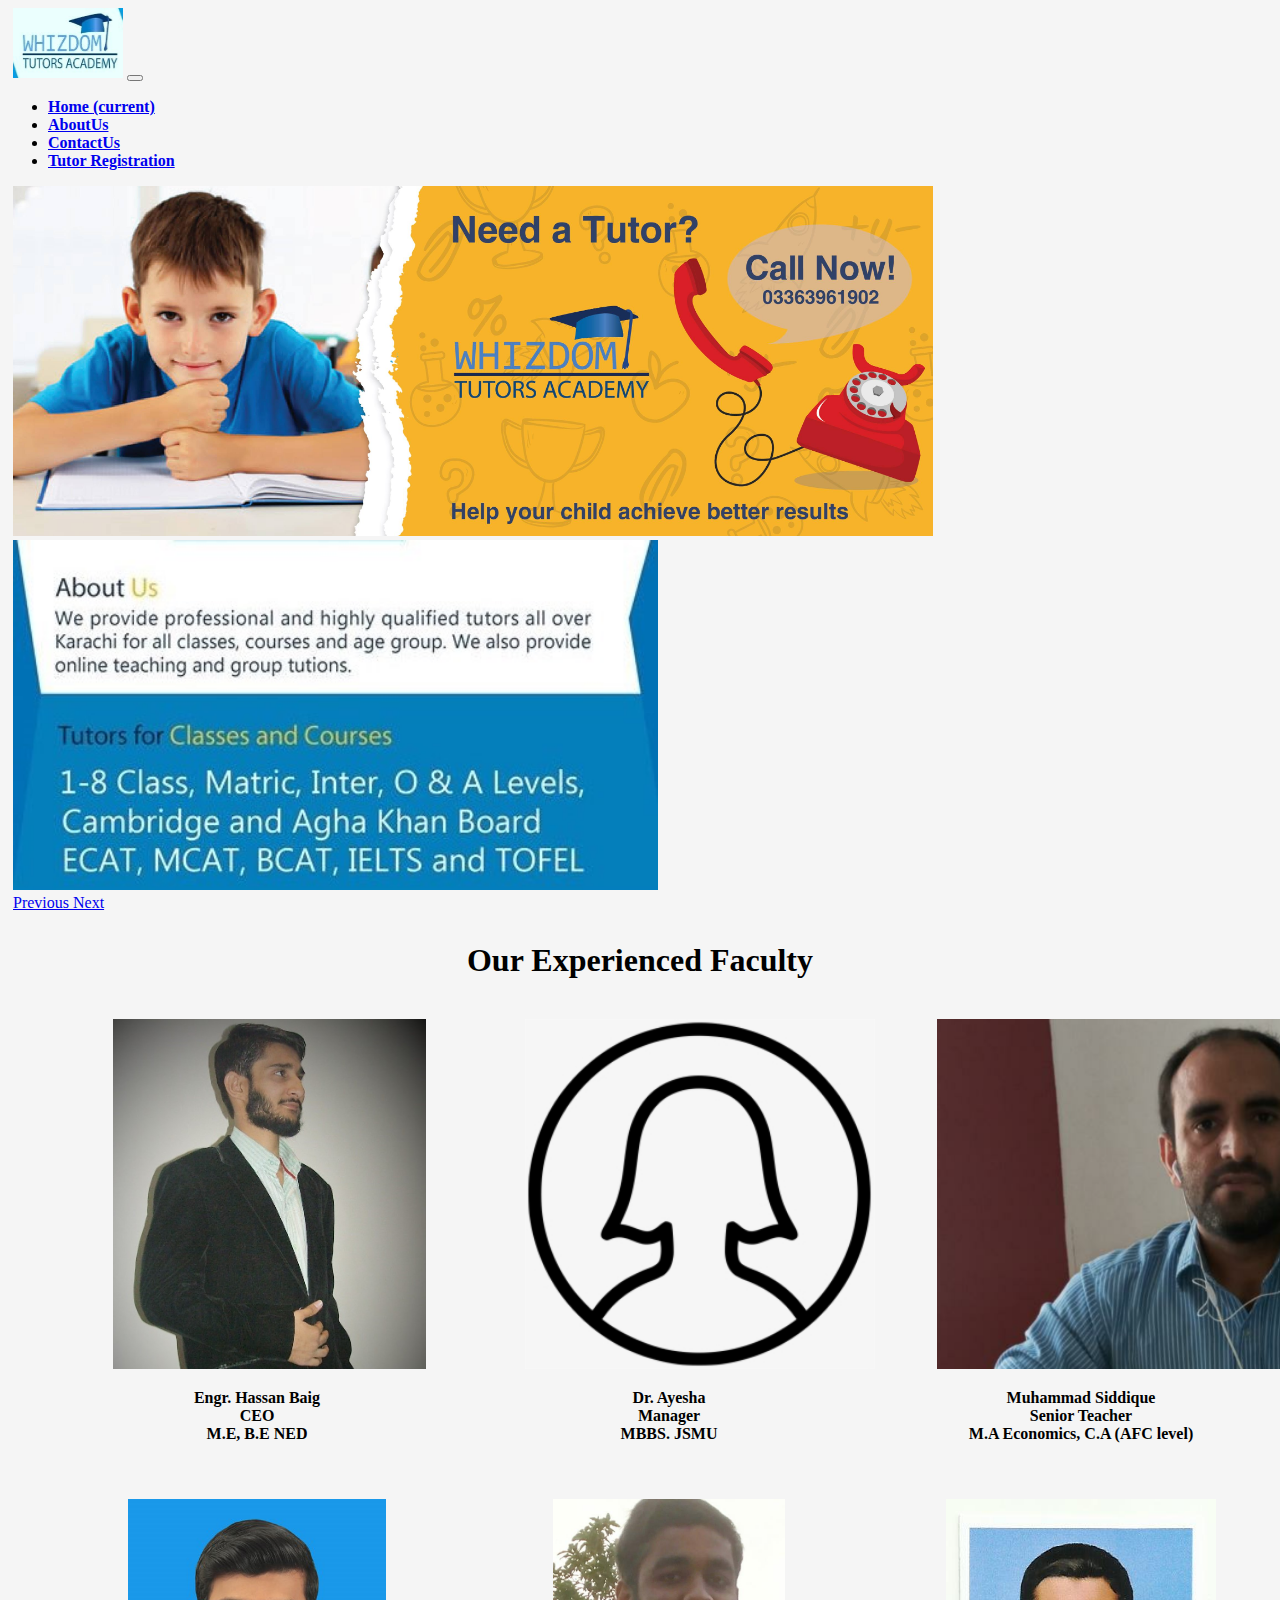
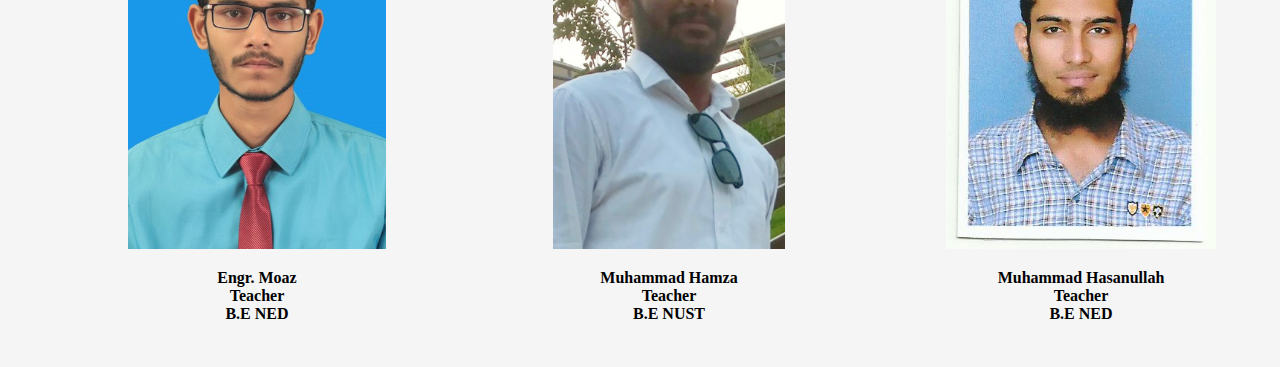
<file: index.html>
<!DOCTYPE html>
<html lang="en">
<head>
    <meta charset="UTF-8">
    <meta name="viewport" content="width=device-width, initial-scale=1.0">
    <title>|Whizdom Tutors Academy</title>
    <link rel="stylesheet" href="https://stackpath.bootstrapcdn.com/bootstrap/4.5.0/css/bootstrap.min.css" integrity="sha384-9aIt2nRpC12Uk9gS9baDl411NQApFmC26EwAOH8WgZl5MYYxFfc+NcPb1dKGj7Sk" crossorigin="anonymous">
    
<link rel="stylesheet" href="style.css">
</head>
<body>
    <div>
    <nav class="navbar navbar-expand-lg navbar-light bg-light">
        <a class="navbar-brand" href="#"> <img id="logo" src="images/logo.jpg" alt=""></a>
        <button class="navbar-toggler" type="button" data-toggle="collapse" data-target="#navbarText" aria-controls="navbarText" aria-expanded="false" aria-label="Toggle navigation">
          <span class="navbar-toggler-icon"></span>
        </button>
        <div class="collapse navbar-collapse" id="navbarText">
          <ul class="navbar-nav mr-auto">
           
          </ul>
          <span class="navbar-text">
            <ul class="navbar-nav mr-auto">
                <li class="nav-item active">
                  <a class="nav-link" href="index.html">Home <span class="sr-only">(current)</span></a>
                </li>
                <li class="nav-item">
                  <a class="nav-link" href="about.html">AboutUs</a>
                </li>
                <li class="nav-item">
                  <a class="nav-link" href="contact.html">ContactUs</a>
                </li>
                <li class="nav-item">
                    <a class="nav-link" href="registration.html">Tutor Registration</a>
                  </li>
              </ul>
          </span>
        </div>
        </nav>
      <div id="slider">
        <div id="carouselExampleControls" class="carousel slide" data-ride="carousel">
          <div class="carousel-inner">
            <div class="carousel-item active">
              <img src="images/slider 1.jpg" class="d-block w-100" alt="...">
            </div>
            <div class="carousel-item">
              <img src="images/slider 2.jpg" class="d-block w-100" alt="...">
            </div>
            
          </div>
          <a class="carousel-control-prev" href="#carouselExampleControls" role="button" data-slide="prev">
            <span class="carousel-control-prev-icon" aria-hidden="true"></span>
            <span class="sr-only">Previous</span>
          </a>
          <a class="carousel-control-next" href="#carouselExampleControls" role="button" data-slide="next">
            <span class="carousel-control-next-icon" aria-hidden="true"></span>
            <span class="sr-only">Next</span>
          </a>

        </div>
      <div>
        <div>
          <h1 id="faculty"> Our Experienced Faculty </h1> </div>
          <div class="bod">
          <div class="card" style="width: 18rem;">
          <img src="images/tutor 1.JPG" class="card-img-top" alt="...">
          <div class="card-body">
            <p class="card-text">Engr. Hassan Baig <br> CEO <br> M.E, B.E NED</p>
          </div>
          </div>
          
            <div class="card" style="width: 18rem;">
            <img src="images/tutor 4.png" class="card-img-top" alt="...">
            <div class="card-body">
              <p class="card-text">Dr. Ayesha   <br> Manager <br> MBBS. JSMU</p>
            </div>
            </div>

            <div class="card" style="width: 18rem;">
              <img src="images/tutor 5.png" class="card-img-top" alt="...">
              <div class="card-body">
                <p class="card-text">Muhammad Siddique <br> Senior Teacher <br> M.A Economics, C.A (AFC level)</p>
              </div>
              </div>

              <div class="bod">
                <div class="card" style="width: 18rem;">
                <img src="images/tutor 2.jpg" class="card-img-top" alt="...">
                <div class="card-body">
                  <p class="card-text"> Engr. Moaz <br> Teacher <br>  B.E NED</p>
                </div>
                </div>
                
                  <div class="card" style="width: 18rem;">
                  <img src="images/tutor 6.jpg" class="card-img-top" alt="...">
                  <div class="card-body">
                    <p class="card-text">Muhammad Hamza  <br> Teacher <br> B.E NUST</p>
                  </div>
                  </div>
      
                  <div class="card" style="width: 18rem;">
                    <img src="images/tutor 3.jpg" class="card-img-top" alt="...">
                    <div class="card-body">
                      <p class="card-text"> Muhammad Hasanullah <br> Teacher <br> B.E NED</p>
                    </div>
                    </div>
            
        
      </div>

      </div><script src="https://code.jquery.com/jquery-3.5.1.slim.min.js" integrity="sha384-DfXdz2htPH0lsSSs5nCTpuj/zy4C+OGpamoFVy38MVBnE+IbbVYUew+OrCXaRkfj" crossorigin="anonymous"></script>
      <script src="https://cdn.jsdelivr.net/npm/popper.js@1.16.0/dist/umd/popper.min.js" integrity="sha384-Q6E9RHvbIyZFJoft+2mJbHaEWldlvI9IOYy5n3zV9zzTtmI3UksdQRVvoxMfooAo" crossorigin="anonymous"></script>
      <script src="https://stackpath.bootstrapcdn.com/bootstrap/4.5.0/js/bootstrap.min.js" integrity="sha384-OgVRvuATP1z7JjHLkuOU7Xw704+h835Lr+6QL9UvYjZE3Ipu6Tp75j7Bh/kR0JKI" crossorigin="anonymous"></script>
    </body>
</file>
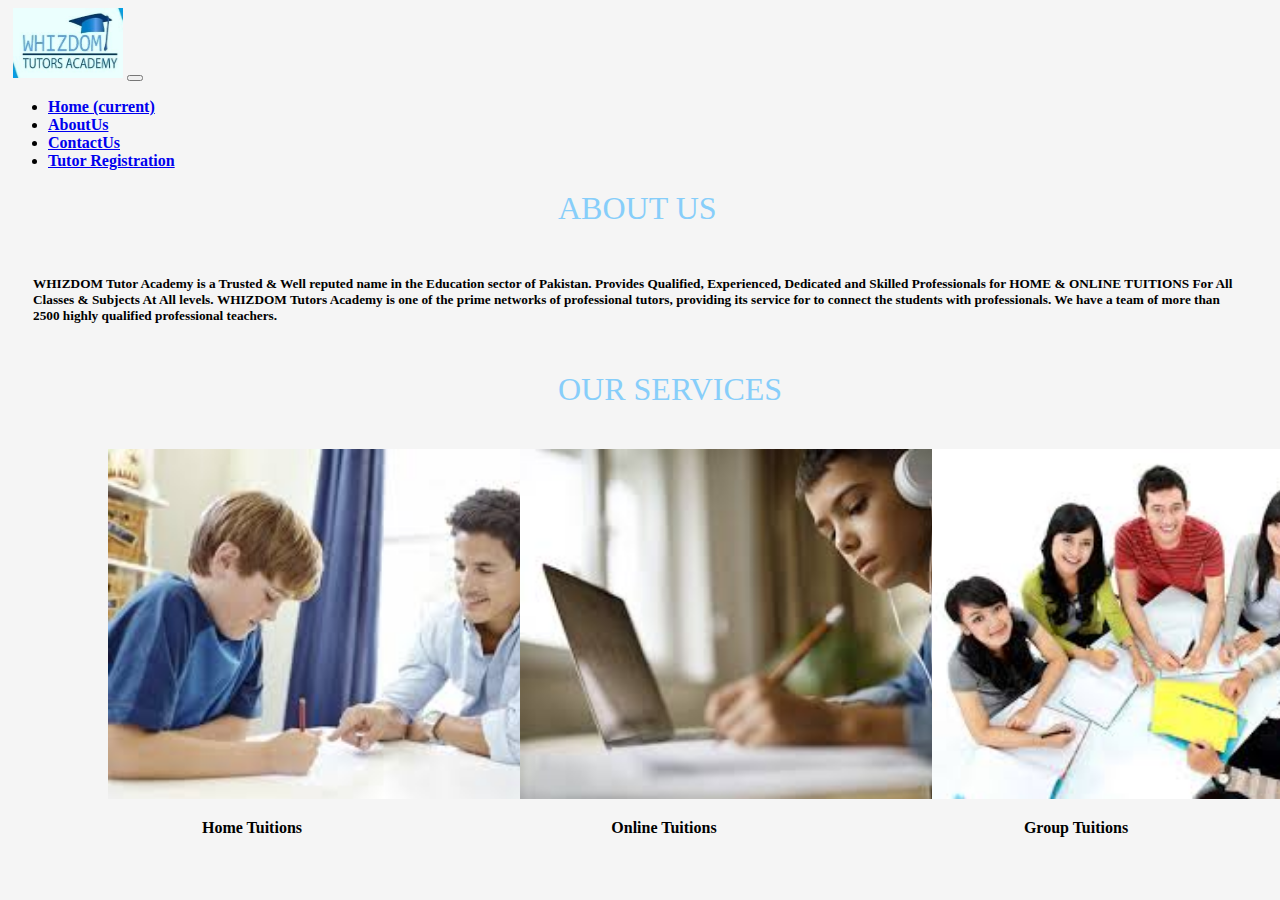
<file: about.html>
<!DOCTYPE html>
<html lang="en">
<head>
    <meta charset="UTF-8">
    <meta name="viewport" content="width=device-width, initial-scale=1.0">
    <title>About|Whizdom Tutors Academy</title>
    <link rel="stylesheet" href="https://stackpath.bootstrapcdn.com/bootstrap/4.5.0/css/bootstrap.min.css" integrity="sha384-9aIt2nRpC12Uk9gS9baDl411NQApFmC26EwAOH8WgZl5MYYxFfc+NcPb1dKGj7Sk" crossorigin="anonymous">
    
<link rel="stylesheet" href="style.css">
</head>
<body>
    <div>
    <nav class="navbar navbar-expand-lg navbar-light bg-light">
        <a class="navbar-brand" href="#"> <img id="logo" src="images/logo.jpg" alt=""></a>
        <button class="navbar-toggler" type="button" data-toggle="collapse" data-target="#navbarText" aria-controls="navbarText" aria-expanded="false" aria-label="Toggle navigation">
          <span class="navbar-toggler-icon"></span>
        </button>
        <div class="collapse navbar-collapse" id="navbarText">
          <ul class="navbar-nav mr-auto">
           
          </ul>
          <span class="navbar-text">
            <ul class="navbar-nav mr-auto">
                <li class="nav-item active">
                  <a class="nav-link" href="index.html">Home <span class="sr-only">(current)</span></a>
                </li>
                <li class="nav-item">
                  <a class="nav-link" href="about.html">AboutUs</a>
                </li>
                <li class="nav-item">
                  <a class="nav-link" href="contact.html">ContactUs</a>
                </li>
                <li class="nav-item">
                    <a class="nav-link" href="registration.html">Tutor Registration</a>
                  </li>
              </ul>
          </span>
        </div>
        </nav>
        
        <div>
          <div ><h1 id="head"> ABOUT US </h1> 
          </div> 

<div id="para"> 
  <h5> <b> WHIZDOM Tutor Academy </b> is a Trusted & Well reputed name in the Education sector of Pakistan. Provides Qualified, Experienced, Dedicated and Skilled Professionals for <b> HOME & ONLINE TUITIONS </b> For All Classes & Subjects At All levels. <b> WHIZDOM Tutors Academy </b> is one of the prime networks of professional tutors, providing its service for to connect the students with professionals. We have a team of more than 2500 highly qualified professional teachers.</h5>
</div>
<div ><h1 id="head"> OUR SERVICES </h1> 
</div> 
<div>
  <div class="card" style="width: 18rem;">
    <img src="images/home tuition.jpg" class="card-img-top" alt="...">
    <div class="card-body">
      <p class="card-text">Home Tuitions</p>
    </div>
    </div>

    <div class="card" style="width: 18rem;">
      <img src="images/online tuition.jpg" class="card-img-top" alt="...">
      <div class="card-body">
        <p class="card-text">Online Tuitions</p>
      </div>
    </div>

    <div class="card" style="width: 18rem;">
      <img src="images/group tuition.jpg" class="card-img-top" alt="...">
      <div class="card-body">
        <p class="card-text">Group Tuitions</p>
      </div>
    </div>
  

  </div>
</div>

</div>
<script src="https://code.jquery.com/jquery-3.5.1.slim.min.js" integrity="sha384-DfXdz2htPH0lsSSs5nCTpuj/zy4C+OGpamoFVy38MVBnE+IbbVYUew+OrCXaRkfj" crossorigin="anonymous"></script>
<script src="https://cdn.jsdelivr.net/npm/popper.js@1.16.0/dist/umd/popper.min.js" integrity="sha384-Q6E9RHvbIyZFJoft+2mJbHaEWldlvI9IOYy5n3zV9zzTtmI3UksdQRVvoxMfooAo" crossorigin="anonymous"></script>
<script src="https://stackpath.bootstrapcdn.com/bootstrap/4.5.0/js/bootstrap.min.js" integrity="sha384-OgVRvuATP1z7JjHLkuOU7Xw704+h835Lr+6QL9UvYjZE3Ipu6Tp75j7Bh/kR0JKI" crossorigin="anonymous"></script>
</body>
</file>
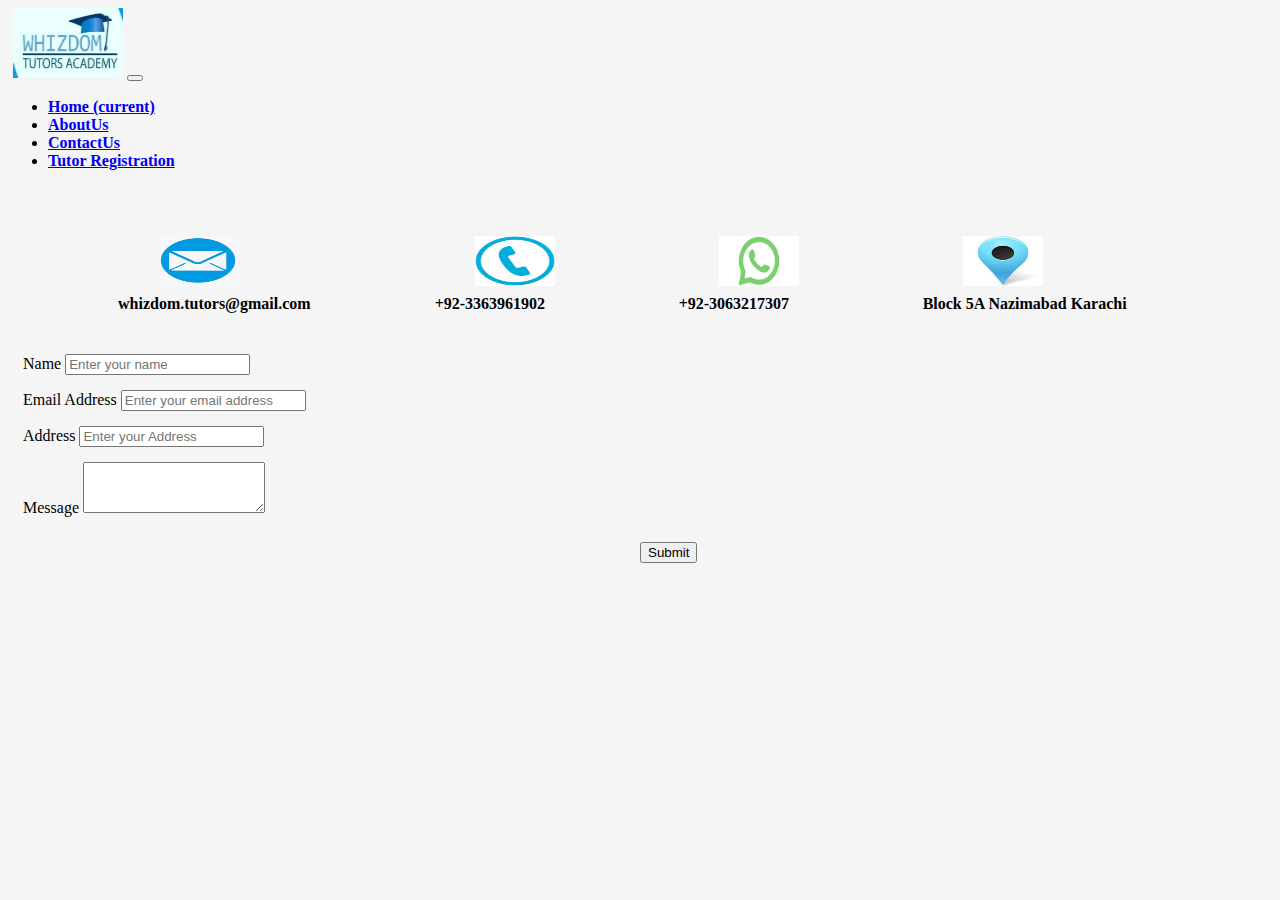
<file: contact.html>
<!DOCTYPE html>
<html lang="en">
<head>
    <meta charset="UTF-8">
    <meta name="viewport" content="width=device-width, initial-scale=1.0">
    <title>ContactUs|Whizdom Tutors Academy</title>
    <link rel="stylesheet" href="https://stackpath.bootstrapcdn.com/bootstrap/4.5.0/css/bootstrap.min.css" integrity="sha384-9aIt2nRpC12Uk9gS9baDl411NQApFmC26EwAOH8WgZl5MYYxFfc+NcPb1dKGj7Sk" crossorigin="anonymous">
    
<link rel="stylesheet" href="style.css">
</head>
<body>
    <div>
    <nav class="navbar navbar-expand-lg navbar-light bg-light">
        <a class="navbar-brand" href="#"> <img id="logo" src="images/logo.jpg" alt=""></a>
        <button class="navbar-toggler" type="button" data-toggle="collapse" data-target="#navbarText" aria-controls="navbarText" aria-expanded="false" aria-label="Toggle navigation">
          <span class="navbar-toggler-icon"></span>
        </button>
        <div class="collapse navbar-collapse" id="navbarText">
          <ul class="navbar-nav mr-auto">
           
          </ul>
          <span class="navbar-text">
            <ul class="navbar-nav mr-auto">
                <li class="nav-item active">
                  <a class="nav-link" href="index.html">Home <span class="sr-only">(current)</span></a>
                </li>
                <li class="nav-item">
                  <a class="nav-link" href="about.html">AboutUs</a>
                </li>
                <li class="nav-item">
                  <a class="nav-link" href="contact.html">ContactUs</a>
                </li>
                <li class="nav-item">
                    <a class="nav-link" href="registration.html">Tutor Registration</a>
                  </li>
              </ul>
          </span>
        </div>
        </nav>
        <div id="icon">
          <img id="cont" src="images/email.png" alt="" > <br>
         <p id="us"> whizdom.tutors@gmail.com </p>
         </div>
         <div id="icon">

         <img id="cont" src="images/call.png" alt="" > <br>
         <p id="us"> +92-3363961902 </p>
        </div>

        <div id="icon">

          <img id="cont" src="images/whtsapp.png" alt="" > <br>
          <p id="us"> +92-3063217307 </p>
         </div>

         <div id="icon">

          <img id="cont" src="images/map.jpg" alt="" > <br>
          <p id="us"> Block 5A Nazimabad Karachi </p>
         </div>
         <form>
          <div class="form-group">
            <label for="formGroupExampleInput">Name</label>
            <input type="text" class="form-control" id="formGroupExampleInput" placeholder="Enter your name">
          </div>
          <div class="form-group">
            <label for="formGroupExampleInput2">Email Address</label>
            <input type="text" class="form-control" id="formGroupExampleInput2" placeholder="Enter your email address">
          </div>
          <div class="form-group">
            <label for="formGroupExampleInput2">Address</label>
            <input type="text" class="form-control" id="formGroupExampleInput2" placeholder="Enter your Address">
          </div>
          <div class="form-group">
            <label for="Message">Message</label>
            <textarea class="form-control" id="exampleFormControlTextarea1" rows="3"></textarea>
          </div>
          <button type="button" class="btn btn-primary" data-toggle="button" aria-pressed="false">
            Submit
          </button>
          
        </form>
      </div>
      <script src="https://code.jquery.com/jquery-3.5.1.slim.min.js" integrity="sha384-DfXdz2htPH0lsSSs5nCTpuj/zy4C+OGpamoFVy38MVBnE+IbbVYUew+OrCXaRkfj" crossorigin="anonymous"></script>
      <script src="https://cdn.jsdelivr.net/npm/popper.js@1.16.0/dist/umd/popper.min.js" integrity="sha384-Q6E9RHvbIyZFJoft+2mJbHaEWldlvI9IOYy5n3zV9zzTtmI3UksdQRVvoxMfooAo" crossorigin="anonymous"></script>
      <script src="https://stackpath.bootstrapcdn.com/bootstrap/4.5.0/js/bootstrap.min.js" integrity="sha384-OgVRvuATP1z7JjHLkuOU7Xw704+h835Lr+6QL9UvYjZE3Ipu6Tp75j7Bh/kR0JKI" crossorigin="anonymous"></script></body>
</file>
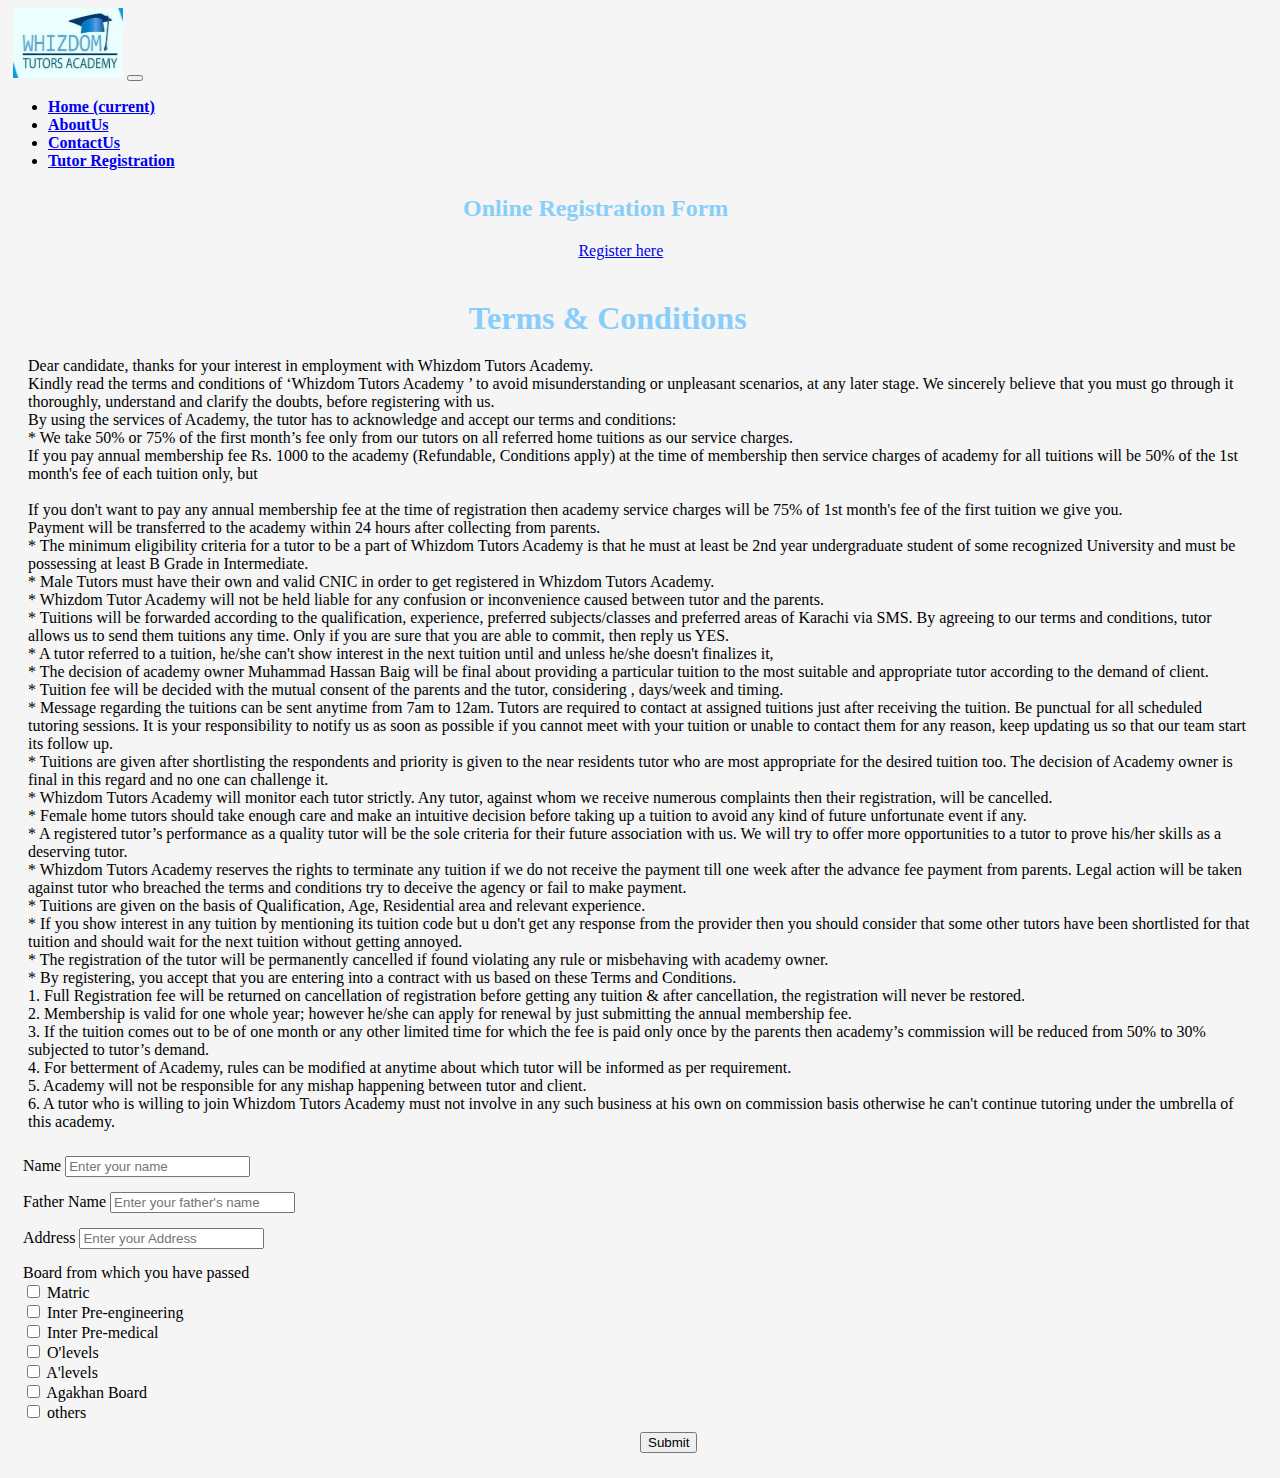
<file: registration.html>
<!DOCTYPE html>
<html lang="en">
<head>
    <meta charset="UTF-8">
    <meta name="viewport" content="width=device-width, initial-scale=1.0">
    <title>Registration|Whizdom Tutors Academy</title>
    <link rel="stylesheet" href="https://stackpath.bootstrapcdn.com/bootstrap/4.5.0/css/bootstrap.min.css" integrity="sha384-9aIt2nRpC12Uk9gS9baDl411NQApFmC26EwAOH8WgZl5MYYxFfc+NcPb1dKGj7Sk" crossorigin="anonymous">
    
<link rel="stylesheet" href="style.css">
</head>
<body>

    <div>
    <nav class="navbar navbar-expand-lg navbar-light bg-light">
        <a class="navbar-brand" href="#"> <img id="logo" src="images/logo.jpg" alt=""></a>
        <button class="navbar-toggler" type="button" data-toggle="collapse" data-target="#navbarText" aria-controls="navbarText" aria-expanded="false" aria-label="Toggle navigation">
          <span class="navbar-toggler-icon"></span>
        </button>
        <div class="collapse navbar-collapse" id="navbarText">
          <ul class="navbar-nav mr-auto">
           
          </ul>
          <span class="navbar-text">
            <ul class="navbar-nav mr-auto">
                <li class="nav-item active">
                  <a class="nav-link" href="index.html">Home <span class="sr-only">(current)</span></a>
                </li>
                <li class="nav-item">
                  <a class="nav-link" href="about.html">AboutUs</a>
                </li>
                <li class="nav-item">
                  <a class="nav-link" href="contact.html">ContactUs</a>
                </li>
                <li class="nav-item">
                    <a class="nav-link" href="registration.html">Tutor Registration</a>
                  </li>
              </ul>
          </span>

        </div> </nav> 

        <div id="online"><h2>Online Registration Form</h2>
          <a id="link" href="https://l.facebook.com/l.php?u=https%3A%2F%2Fgoo.gl%2Fforms%2FHZEg5fxgqAwO2sNp1%3Ffbclid%3DIwAR0HKos_wF5s5ti-PHvxN389043uvU-6Z8W2TsX5cd_IvH25G0sqHLfejMM&h=AT0CefJtUDrQssyp6yD2h3MLJlQflnQWwr9V0_DSa7uJ3DLfKjjNA6ykSfF9IFsb9QgTLDO1EOoGcPD9RFL14lWwo4aCITjER2X7thJkbHmuh7ClYwHmYwjkXFvRkP6vzBUKnA" target="_blank">Register here</a>
          </div>

        <div id="terms" >
          <h1 id="condition">Terms & Conditions </h1>
          Dear candidate, thanks for your interest in employment with Whizdom Tutors Academy. <br> Kindly read the terms and conditions of ‘Whizdom Tutors Academy ’ to avoid misunderstanding or unpleasant scenarios, at any later stage. We sincerely believe that you must go through it thoroughly, understand and clarify the doubts, before registering with us. 
 <br>
By using the services of Academy, the tutor has to acknowledge and accept our terms and conditions: <br>
	
* We take 50% or 75% of the first month’s fee only from our tutors on all referred home tuitions as our service charges. <br>

If you pay annual membership fee Rs. 1000 to the academy (Refundable, Conditions apply) at the time of membership then service charges of academy for all tuitions will be 50% of the 1st month's fee of each tuition only,
but <br>

<br> If you don't want to pay any annual membership fee at the time of registration then academy service charges will be 75% of 1st month's fee of the first tuition we give you.  

<br> Payment will be transferred to the academy within 24 hours after collecting from parents. 

<br> *      The minimum eligibility criteria for a tutor to be a part of Whizdom Tutors Academy is that he must at least be 2nd year undergraduate student of some recognized University and must be possessing at least B Grade in Intermediate. 

 <br> *      Male Tutors must have their own and valid CNIC in order to get registered in Whizdom Tutors Academy.

<br> *	Whizdom Tutor Academy will not be held liable for any confusion or inconvenience caused between tutor and the parents.

<br> *	Tuitions will be forwarded according to the qualification, experience, preferred subjects/classes and preferred areas of Karachi via SMS. By agreeing to our terms and conditions, tutor allows us to send them tuitions any time. Only if you are sure that you are able to commit, then reply us YES.

<br> *       A tutor referred to a tuition, he/she can't show interest in the next tuition until and unless he/she doesn't finalizes it, 

<br> *       The decision of academy owner Muhammad Hassan Baig will be final about providing a particular tuition to the most suitable and appropriate tutor according to the demand of client.

<br> *	Tuition fee will be decided with the mutual consent of the parents and the tutor, considering , days/week and timing.

<br> *	Message regarding the tuitions can be sent anytime from 7am to 12am. Tutors are required to contact at assigned tuitions just after receiving the tuition. Be punctual for all scheduled tutoring sessions. It is your responsibility to notify us as soon as possible if you cannot meet with your tuition or unable to contact them for any reason, keep updating us so that our team start its follow up.

<br> *      Tuitions are given after shortlisting the respondents and priority is given to the near residents tutor who are most appropriate for the desired tuition too. The decision of Academy owner is final in this regard and no one can challenge it.

<br> *	Whizdom Tutors Academy will monitor each tutor strictly. Any tutor, against whom we receive numerous complaints then their registration, will be cancelled.

<br> *	Female home tutors should take enough care and make an intuitive decision before taking up a tuition to avoid any kind of future unfortunate event if any.

<br> *	A registered tutor’s performance as a quality tutor will be the sole criteria for their future association with us. We will try to offer more opportunities to a tutor to prove his/her skills as a deserving tutor.

<br> *	Whizdom Tutors Academy reserves the rights to terminate any tuition if we do not receive the payment till one week after the advance fee payment from parents. Legal action will be taken against tutor who breached the terms and conditions try to deceive the agency or fail to make payment.

<br> *    Tuitions are given on the basis of Qualification, Age, Residential area and relevant experience.

<br> *     If you show interest in any tuition by mentioning its tuition code but u don't get any response from the provider then you should consider that some other tutors have been shortlisted for that tuition and should wait for the next tuition without getting annoyed.

<br> *     The registration of the tutor will be permanently cancelled if found violating any rule or misbehaving with academy owner. 

<br> *	By registering, you accept that you are entering into a contract with us based on these Terms and Conditions.

<br> 1.	Full Registration fee will be returned on cancellation of registration before getting any tuition & after cancellation, the registration will never be restored.

<br> 2.	Membership is valid for one whole year; however he/she can apply for renewal by just submitting the annual membership fee. 

<br> 3.	If the tuition comes out to be of one month or any other limited time for which the fee is paid only once by the parents then academy’s commission will be reduced from 50% to 30% subjected to tutor’s demand.

<br> 4.	For betterment of Academy, rules can be modified at anytime about which tutor will be informed as per requirement. 

<br> 5.    Academy will not be responsible for any mishap happening between tutor and client.

<br> 6.    A tutor who is willing to join Whizdom Tutors Academy must not involve in any such business at his own on commission basis otherwise he can't continue tutoring under the umbrella of this academy.
        </div>
        
        <form>
          <div class="form-group">
            <label for="formGroupExampleInput">Name</label>
            <input type="text" class="form-control" id="formGroupExampleInput" placeholder="Enter your name">
          </div>
          <div class="form-group">
            <label for="formGroupExampleInput2">Father Name</label>
            <input type="text" class="form-control" id="formGroupExampleInput2" placeholder="Enter your father's name">
          </div>
          <div class="form-group">
            <label for="formGroupExampleInput2">Address</label>
            <input type="text" class="form-control" id="formGroupExampleInput2" placeholder="Enter your Address">
          </div> </div> 
          <div class="form-group row">
            <div class="col-sm-2">Board from which you have passed</div>
            <div class="col-sm-10">
              <div class="form-check">
                <input class="form-check-input" type="checkbox" id="gridCheck1">
                <label class="form-check-label" for="gridCheck1">
                 Matric
                </label>
              </div>
              <div class="form-check">
                <input class="form-check-input" type="checkbox" id="gridCheck1">
                <label class="form-check-label" for="gridCheck1">
                 Inter Pre-engineering
                </label>
              </div>
              <div class="form-check">
                <input class="form-check-input" type="checkbox" id="gridCheck1">
                <label class="form-check-label" for="gridCheck1">
                 Inter Pre-medical
                </label>
              </div>
              <div class="form-check">
                <input class="form-check-input" type="checkbox" id="gridCheck1">
                <label class="form-check-label" for="gridCheck1">
                 O'levels
                </label>
              </div>
              <div class="form-check">
                <input class="form-check-input" type="checkbox" id="gridCheck1">
                <label class="form-check-label" for="gridCheck1">
                 A'levels
                </label>
              </div>
              <div class="form-check">
                <input class="form-check-input" type="checkbox" id="gridCheck1">
                <label class="form-check-label" for="gridCheck1">
                 Agakhan Board
                </label>
              </div>
              <div class="form-check">
                <input class="form-check-input" type="checkbox" id="gridCheck1">
                <label class="form-check-label" for="gridCheck1">
                 others
                </label>
              </div>
            </div>
            
<input class="btn btn-primary" type="submit" value="Submit">

          </div>
          <script src="https://code.jquery.com/jquery-3.5.1.slim.min.js" integrity="sha384-DfXdz2htPH0lsSSs5nCTpuj/zy4C+OGpamoFVy38MVBnE+IbbVYUew+OrCXaRkfj" crossorigin="anonymous"></script>
        <script src="https://cdn.jsdelivr.net/npm/popper.js@1.16.0/dist/umd/popper.min.js" integrity="sha384-Q6E9RHvbIyZFJoft+2mJbHaEWldlvI9IOYy5n3zV9zzTtmI3UksdQRVvoxMfooAo" crossorigin="anonymous"></script>
        <script src="https://stackpath.bootstrapcdn.com/bootstrap/4.5.0/js/bootstrap.min.js" integrity="sha384-OgVRvuATP1z7JjHLkuOU7Xw704+h835Lr+6QL9UvYjZE3Ipu6Tp75j7Bh/kR0JKI" crossorigin="anonymous"></script></body>
</file>
<file: style.css>
#logo { size: 2px;
    width: 110px;
    height: 70px;
    padding-left: 5px;
}

.navbar navbar-expand-lg navbar-light bg-light {
    width: 10px;
}

.navbar-text{font-weight: bold;

}

.main {
    background-color: aliceblue;
}

img {
    width: auto;
    height: 350px;
}

#faculty {
    display: flex;
    justify-content: center; 
    margin-top: 30px;
    margin-bottom: 20px;
}

.card {
    display: inline-block;
    justify-content: center;
    margin: 20px;
    text-align: center;
    font-weight: 500;
    font-size: medium;
    margin-left: 100px;
}

#slider {
    margin: 5px 5px 5px 5px;
}

#cards {
    justify-content: center;
margin-left: 100px;
}

#bod { display: flex;
    display: inline-block;
    justify-content: center;
margin-left: 40px;
}

#head {
    font-weight: 500;
    color: lightskyblue;
        justify-content: center;
        margin-left: 550px;
        margin-top: 20px;
}

#para {
    justify-content: center;
    margin: 20px;
    padding: 5px;
    
    display: flex;
    }

    #cont {
        margin-top: 40px;
        margin-left: 90px;
       width: 80px;
       height: 50px;
       
    }
#us {
    margin-left: 50px;
    margin-top: 5px;
}

#icon {
    display: inline-block;
    margin-left: 50px;
    padding: 10px;
}
    .form-group {
        margin: 15px 15px 15px;
        
    }

    .btn-primary {
        margin: 10px 10px 10px 50% ;
        justify-content: center;
        display: inline-block;
    }

    #terms {
        padding: 10px;
        margin: 5px 10px 5px 10px ;
    }

    #condition {
        margin: 10px 36% 20px;
        color: lightskyblue;
    }

.sub {
margin: 10px 40%;
display: inline-block;
}

body {
    background-color:whitesmoke;
}

p {
    font-weight: bold;
}

#online {
    margin: 25px 40px 20px 36%;
    color: lightskyblue;
}

#link {
    margin: 20px 40px 20px 15% ;
}
</file>
